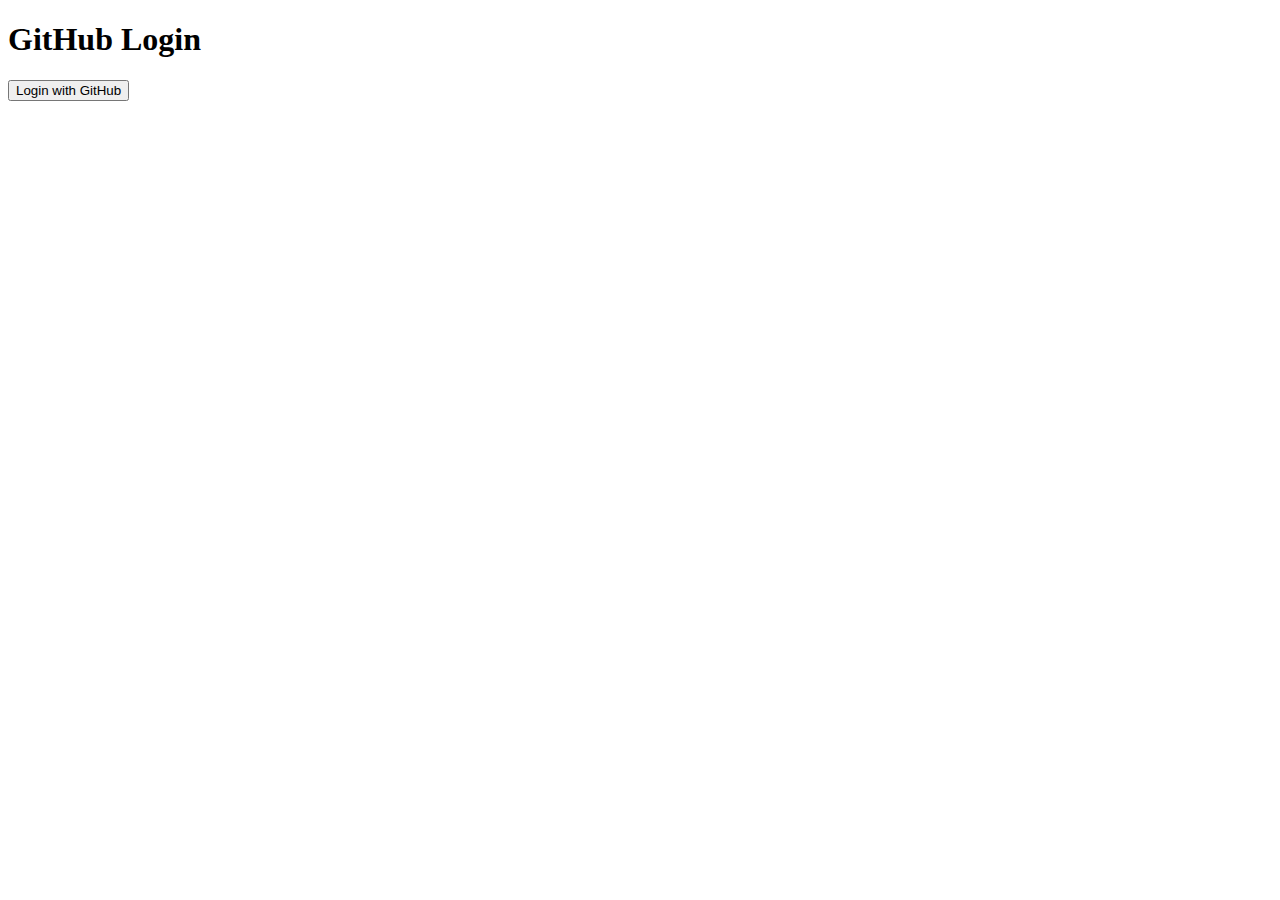
<file: parking-manager/wwwroot/index.html>
<!DOCTYPE html>
<html lang="en">
<head>
    <meta charset="UTF-8">
    <title>Login with GitHub</title>
</head>
<body>
<h1>GitHub Login</h1>
<button id="loginBtn">Login with GitHub</button>

<script>
    document.getElementById('loginBtn').addEventListener('click', () => {
        window.location.href = "/auth/login";
    });
</script>
</body>
</html>
</file>
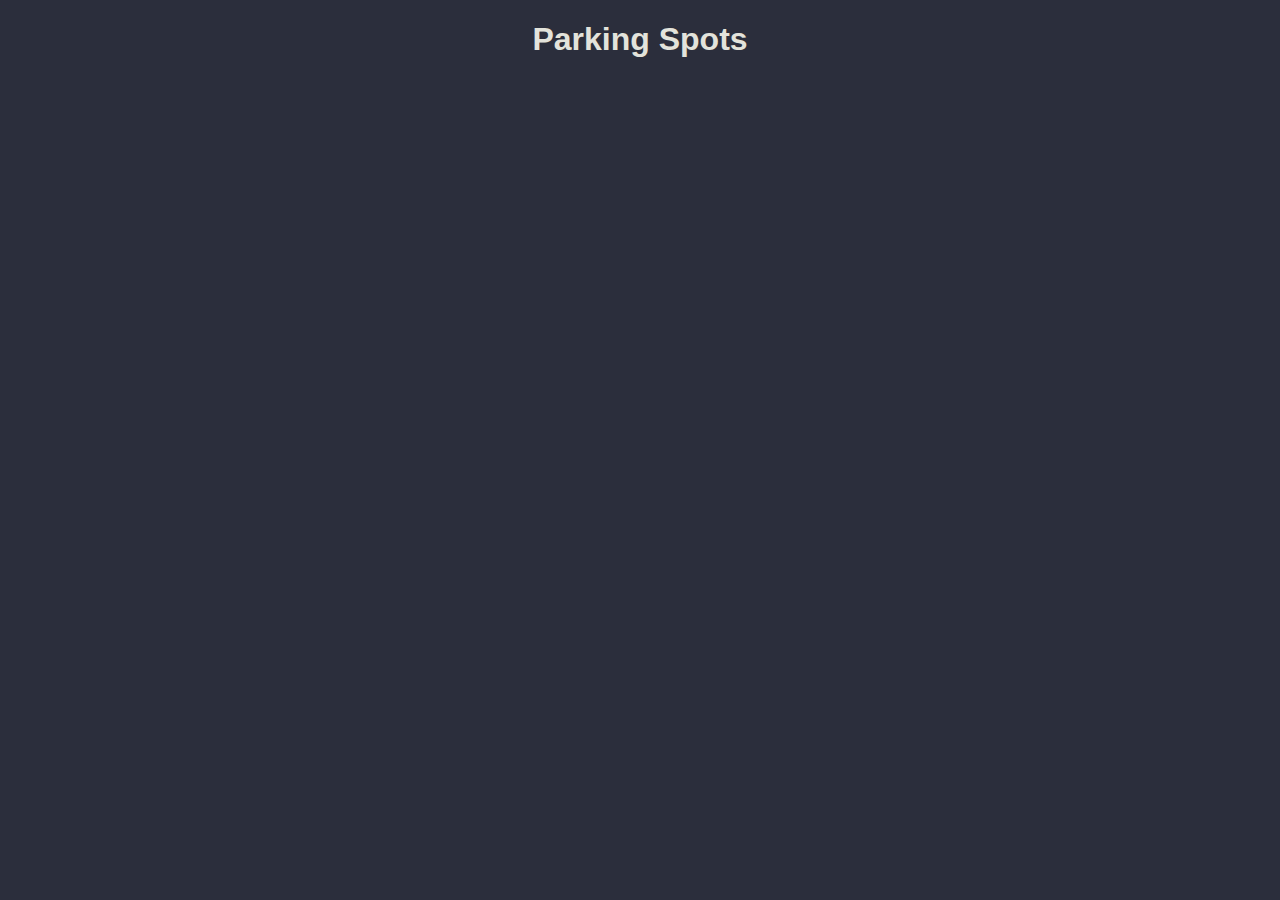
<file: ParkingManager/wwwroot/spots.html>
<!DOCTYPE html>
<html lang="en">
<head>
    <meta charset="UTF-8">
    <title>Parking Spots</title>
    <link rel="stylesheet" href="css/style.css">
</head>
<body>

<h1>Parking Spots</h1>

<div id="spotsGrid"></div>

<script src="js/script.js"></script>
</body>
</html>
</file>
<file: ParkingManager/wwwroot/css/style.css>
body {
    font-family: Arial, sans-serif;
    text-align: center;
    margin: 20px;
    background: #2B2E3C;
}

header {
    display: flex;
    justify-content: flex-end;
    align-items: center;
    padding: 15px 30px;
    color: #E3E3DB;
    box-shadow: 0 2px 6px rgba(0,0,0,0.2);
    font-family: Arial, sans-serif;
}

h1 {
    color: #E3E3DB;
}

#authBtn {
    background-color: #E3E3DB;
    color: #2B2E3C;
    border: 1px solid transparent;
    padding: 8px 16px;
    border-radius: 5px;
    font-weight: bold;
    cursor: pointer;
    transition: all 0.2s ease;
}

#authBtn:hover {
    background-color: #2B2E3C;
    color: #E3E3DB;
    border-color: #E3E3DB;
}

#spotsGrid {
    display: grid;
    grid-template-columns: repeat(10, 60px);
    gap: 10px;
    justify-content: center;
    margin-top: 20px;
}

#username {
    margin-right: 15px;
    font-weight: bold;
    font-size: 1rem;
}

.spotButton {
    padding: 15px;
    border: 1px solid #333;
    border-radius: 5px;
    font-weight: bold;
    cursor: pointer;
    background-color: #6EB92B;
    color: #E3E3DB;
}

.spotButton.taken {
    background-color: #B02F2B;
    color: #E3E3DB;
    cursor: not-allowed;
}
</file>
